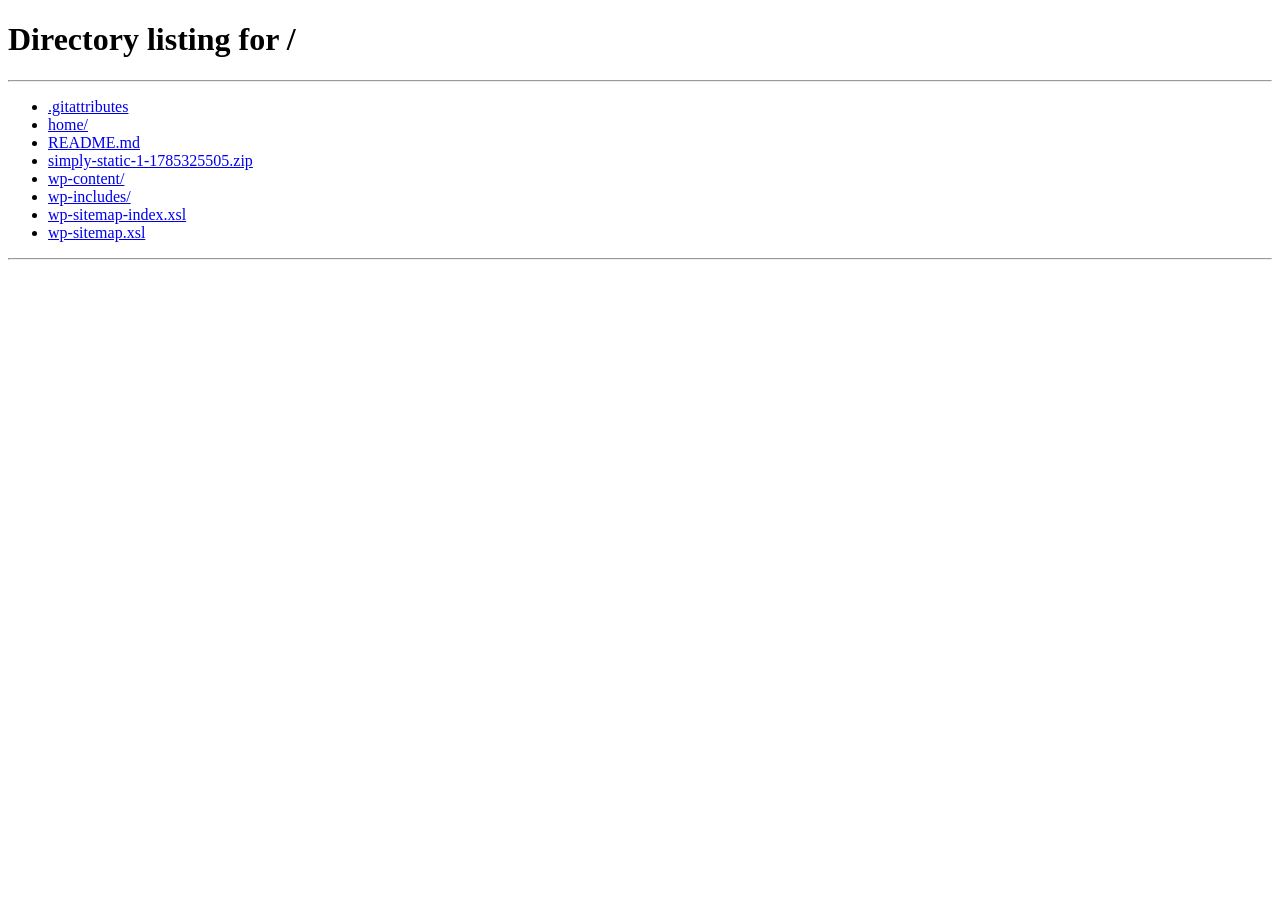
<file: home/index.html>
<!DOCTYPE html>
<html>
	<head>
		<title>Redirecting...</title>
							<meta http-equiv="refresh" content="0;url=/">
				</head>
	<body>
							<script type="text/javascript">
					window.location.assign("\/");
				</script>
			
							<p>You are being redirected to <a href="/">/</a></p>
				</body>
</html>
</file>
